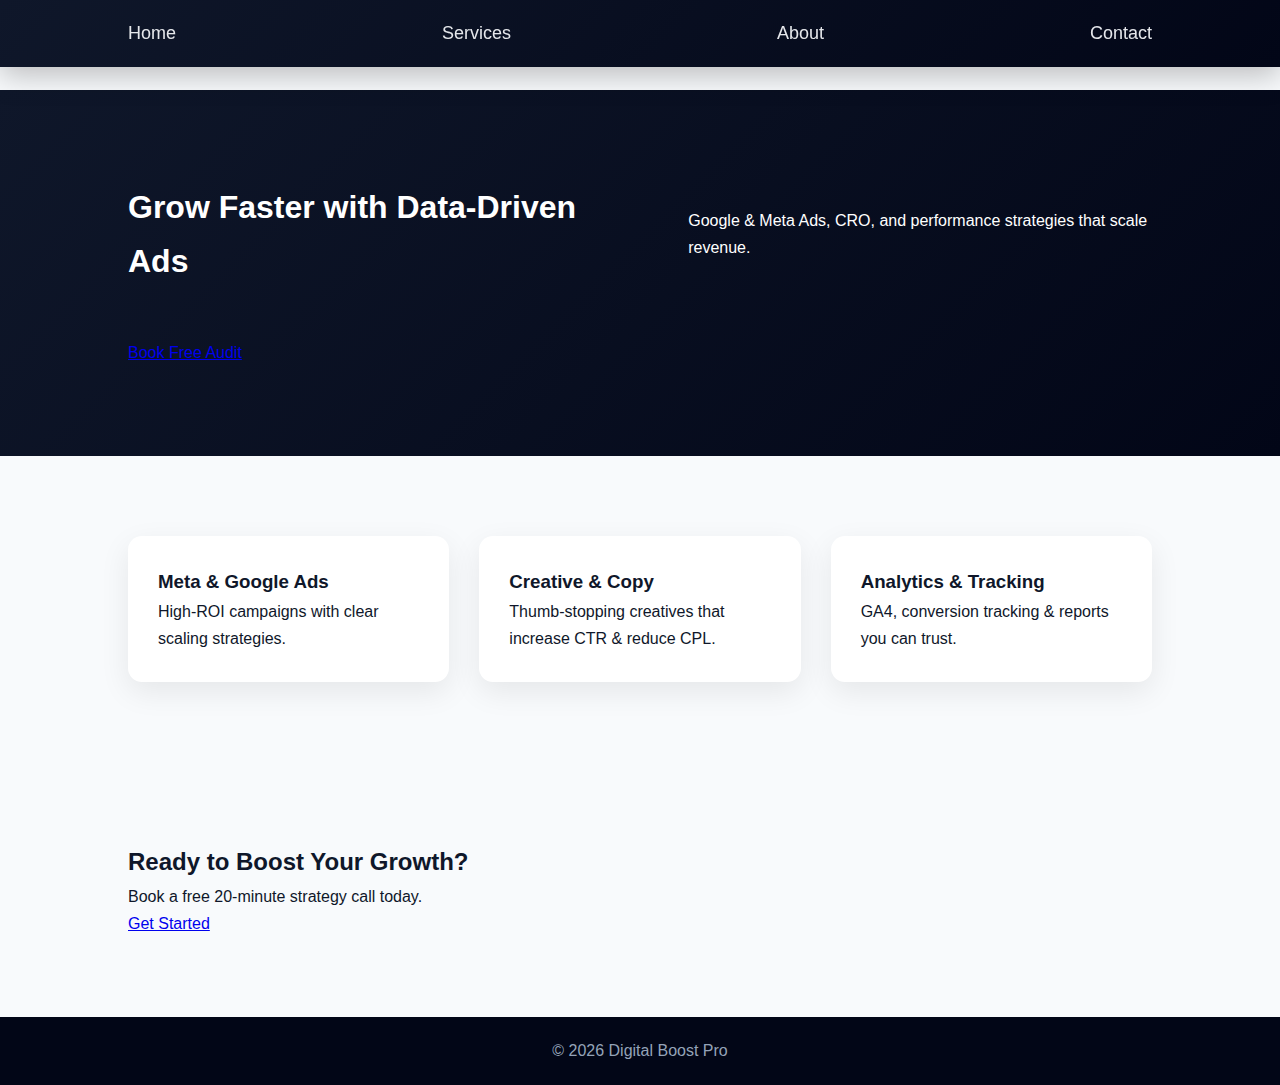
<file: index.html>
<!doctype html>
<html lang="en">
<head>
  <meta charset="utf-8" />
  <meta name="viewport" content="width=device-width,initial-scale=1" />
  <title>Digital Boost Pro — Ads & Growth</title>
  <meta name="description" content="Digital Boost Pro — digital marketing, Google & Meta Ads expertise" />
 <link rel="stylesheet" href="styles.css" />
</head>
<body>

<header>
  <nav class="nav">
    <a href="#">Home</a>
    <a href="services.html">Services</a>
<a href="about.html">About</a>
<a href="contact.html">Contact</a>
  </nav>

  <div class="hero">
    <h1>Grow Faster with Data-Driven Ads</h1>
    <p>Google & Meta Ads, CRO, and performance strategies that scale revenue.</p>
    <a href="#">Book Free Audit</a>
  </div>
</header>

<main>
  <section class="cards">
    <div class="card">
      <h3>Meta & Google Ads</h3>
      <p>High-ROI campaigns with clear scaling strategies.</p>
    </div>

    <div class="card">
      <h3>Creative & Copy</h3>
      <p>Thumb-stopping creatives that increase CTR & reduce CPL.</p>
    </div>

    <div class="card">
      <h3>Analytics & Tracking</h3>
      <p>GA4, conversion tracking & reports you can trust.</p>
    </div>
  </section>
</main>

<section class="cta">
  <h2>Ready to Boost Your Growth?</h2>
  <p>Book a free 20-minute strategy call today.</p>
  <a href="#">Get Started</a>
</section>

<footer>
  © <span id="year"></span> Digital Boost Pro
</footer>

<script src="script.js"></script>
</body>
</file>
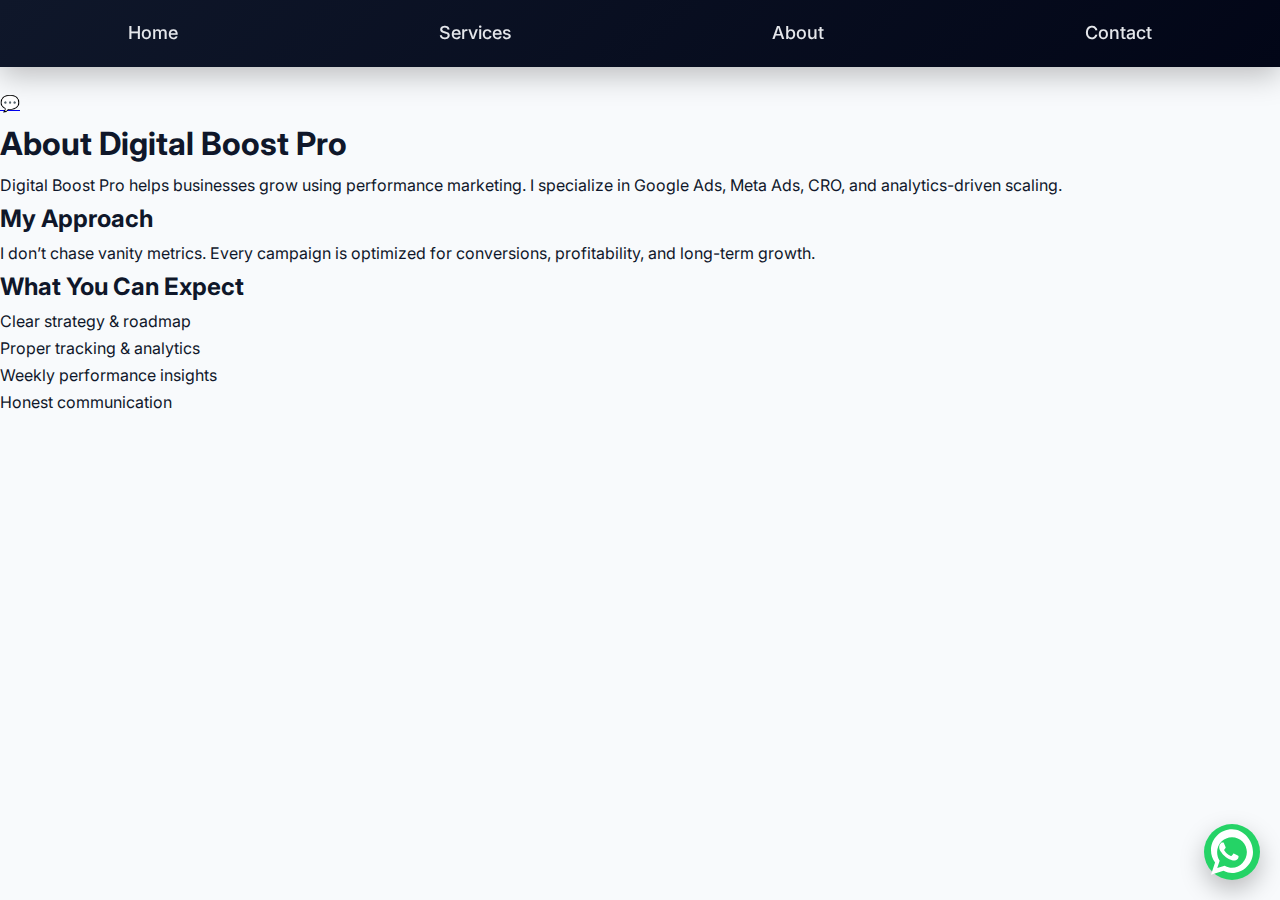
<file: about.html>
<!DOCTYPE html>
<html lang="en">
<head>
  <meta charset="UTF-8" />
  <meta name="viewport" content="width=device-width, initial-scale=1" />
  <title>About | Digital Boost Pro</title>
  <meta name="description" content="About Digital Boost Pro – Performance-driven Google & Meta Ads specialist focused on ROI and growth." />
  <link rel="preconnect" href="https://fonts.googleapis.com">
<link rel="preconnect" href="https://fonts.gstatic.com" crossorigin>
<link href="https://fonts.googleapis.com/css2?family=Inter:wght@300;400;600;700&display=swap" rel="stylesheet">

  <link rel="stylesheet" href="styles.css" />
</head>
<a href="https://wa.me/9903686204" class="whatsapp" target="_blank">
  💬
</a>
<body>

<header>
  <nav class="nav">
    <a href="index.html">Home</a>
    <a href="services.html">Services</a>
    <a href="about.html">About</a>
    <a href="contact.html">Contact</a>
  </nav>
</header>

<main class="about-page">
  <h1>About Digital Boost Pro</h1>

  <p>
    Digital Boost Pro helps businesses grow using performance marketing.
    I specialize in Google Ads, Meta Ads, CRO, and analytics-driven scaling.
  </p>

  <h2>My Approach</h2>
  <p>
    I don’t chase vanity metrics. Every campaign is optimized for conversions,
    profitability, and long-term growth.
  </p>

  <h2>What You Can Expect</h2>
  <ul>
    <li>Clear strategy & roadmap</li>
    <li>Proper tracking & analytics</li>
    <li>Weekly performance insights</li>
    <li>Honest communication</li>
  </ul>
</main>
  <!-- WhatsApp Floating Button -->
<a href="https://wa.me/919903686204" 
   class="whatsapp-float" 
   target="_blank" 
   aria-label="Chat on WhatsApp">
  <svg xmlns="http://www.w3.org/2000/svg" viewBox="0 0 32 32">
    <path fill="white" d="M19.11 17.87c-.27-.14-1.6-.79-1.85-.88-.25-.09-.43-.14-.61.14-.18.27-.7.88-.86 1.06-.16.18-.32.2-.59.07-.27-.14-1.13-.42-2.16-1.34-.8-.71-1.34-1.59-1.5-1.86-.16-.27-.02-.42.12-.56.12-.12.27-.32.41-.48.14-.16.18-.27.27-.45.09-.18.05-.34-.02-.48-.07-.14-.61-1.47-.84-2.01-.22-.53-.44-.46-.61-.47h-.52c-.18 0-.48.07-.73.34-.25.27-.95.93-.95 2.27s.98 2.63 1.11 2.81c.14.18 1.93 2.95 4.68 4.14.65.28 1.15.45 1.54.57.65.21 1.24.18 1.71.11.52-.08 1.6-.65 1.83-1.28.23-.63.23-1.17.16-1.28-.07-.11-.25-.18-.52-.32z"/>
    <path fill="white" d="M16 3C9.37 3 4 8.37 4 15c0 2.64.86 5.09 2.32 7.06L4 29l7.13-2.28C13.04 27.54 14.49 28 16 28c6.63 0 12-5.37 12-12S22.63 3 16 3zm0 22c-1.38 0-2.73-.35-3.92-1.02l-.28-.16-4.23 1.35 1.38-4.11-.18-.3C7.98 19.44 7.5 17.75 7.5 16c0-4.69 3.81-8.5 8.5-8.5s8.5 3.81 8.5 8.5S20.69 25 16 25z"/>
  </svg>
</a>
</body>
</html>
</file>
<file: styles.css>
html, body {
 margin: 0;
  font-family: 'Inter', sans-serif;
  padding-top: 90px; /* IMPORTANT: space for navbar */
}
:root {
  --primary: #38bdf8;
  --dark: #0f172a;
  --light: #f8fafc;
  --card: #ffffff;
  --radius: 14px;
  --shadow: 0 10px 30px rgba(0,0,0,0.08);
}

* {
  margin: 0;
  padding: 0;
  box-sizing: border-box;
  font-family: 'Inter', 'Segoe UI', sans-serif;
}

body {
  background: var(--light);
  color: var(--dark);
  line-height: 1.7;
  overflow-y: auto;
}

/* ================= HEADER ================= */
header {
  background: linear-gradient(135deg, #0f172a, #020617);
  color: #fff;
}
.nav {
  position: fixed; /* FIXED instead of sticky */
  top: 0;
  left: 0;
  width: 100%;
  z-index: 9999; /* always on top */
  display: flex;
  align-items: center;
  justify-content: space-between;
  padding: 18px 10%;
  background: linear-gradient(135deg, #0f172a, #020617);
  backdrop-filter: blur(12px);
  box-shadow: 0 8px 30px rgba(0,0,0,0.25);
}
.nav a {
  color: #e5e7eb;
  text-decoration: none;
  font-weight: 500;
}
.nav a {
  position: relative;
}

.nav a::after {
  content: '';
  position: absolute;
  left: 0;
  bottom: -6px;
  width: 0%;
  height: 2px;
  background: #38bdf8;
  transition: width 0.3s ease;
}

.nav a:hover::after {
  width: 100%;
}
.nav a:hover {
  color: var(--primary);
}
html {
  scroll-behavior: smooth;
}

/* ================= HERO ================= */
/* ===== HERO SECTION ===== */
.hero {
  display: grid;
  grid-template-columns: 1.1fr 1fr;
  align-items: center;
  gap: 50px;
  padding: 90px 10%;
  background: linear-gradient(135deg, #0f172a, #020617);
  color: #fff;
  overflow: hidden;
}

.hero-content h1 {
  font-size: 3rem;
  line-height: 1.2;
  margin-bottom: 20px;
}

.hero-content h1 span {
  color: #38bdf8;
}

.hero-content p {
  font-size: 1.1rem;
  color: #cbd5f5;
  margin-bottom: 30px;
  max-width: 520px;
}

.hero-slider {
  position: relative;
  width: 100%;
  height: 360px;
  border-radius: 18px;
  overflow: hidden;
  box-shadow: 0 25px 60px rgba(0,0,0,0.4);
}

.hero-slider img {
  position: absolute;
  inset: 0;
  width: 100%;
  height: 100%;
  object-fit: cover;
  opacity: 0;
  transition: opacity 1s ease-in-out, transform 1s ease-in-out;
  transform: scale(1.05);
}

.hero-slider img.active {
  opacity: 1;
  transform: scale(1);
}

/* Mobile */
@media (max-width: 900px) {
  .hero {
    grid-template-columns: 1fr;
    text-align: center;
  }

  .hero-content p {
    margin: 0 auto 30px;
  }

  .hero-slider {
    height: 260px;
  }
}

/* ================= BUTTON ================= */
.btn-primary {
  display: inline-block;
  padding: 14px 30px;
  background: var(--primary);
  color: #000;
  border-radius: 999px;
  font-weight: 600;
  text-decoration: none;
}

/* ================= SECTIONS ================= */
section {
  padding: 80px 10%;
}

.cards {
  display: grid;
  grid-template-columns: repeat(auto-fit, minmax(260px, 1fr));
  gap: 30px;
}

.card {
  background: var(--card);
  padding: 30px;
  border-radius: var(--radius);
  box-shadow: var(--shadow);
}

/* ================= TESTIMONIALS ================= */
.testimonials {
  background: #f1f5f9;
  text-align: center;
}

.testimonial-grid {
  display: grid;
  grid-template-columns: repeat(auto-fit, minmax(260px, 1fr));
  gap: 25px;
  margin-top: 40px;
}

.testimonial {
  background: #fff;
  padding: 25px;
  border-radius: var(--radius);
  box-shadow: var(--shadow);
  font-style: italic;
}

/* ================= CTA ================= */
.final-cta {
  background: linear-gradient(135deg, #0f172a, #020617);
  color: white;
  text-align: center;
}

.final-cta a {
  margin-top: 20px;
  display: inline-block;
}

/* ================= FOOTER ================= */
footer {
  background: #020617;
  color: #94a3b8;
  text-align: center;
  padding: 20px;
}

/* ================= WHATSAPP BUTTON (ONLY ONE) ================= */
.whatsapp-float {
  position: fixed;
  bottom: 20px;
  right: 20px;
  width: 56px;
  height: 56px;
  background: #25d366;
  border-radius: 50%;
  display: flex;
  align-items: center;
  justify-content: center;
  box-shadow: 0 10px 25px rgba(0,0,0,0.25);
  z-index: 9999;
}

.whatsapp-float img {
  width: 28px;
  height: 28px;
}

/* ================= MOBILE ================= */
@media (max-width: 900px) {
  .hero {
    grid-template-columns: 1fr;
    text-align: center;
  }

  .hero img {
    margin-top: 30px;
  }

  .hero h1 {
    font-size: 2.2rem;
  }
}
/* ===== Pricing Section ===== */
.pricing {
  padding: 80px 10%;
  background: #f8fafc;
  text-align: center;
}

.section-title {
  font-size: 36px;
  margin-bottom: 10px;
}

.section-subtitle {
  color: #64748b;
  margin-bottom: 50px;
}

.pricing-grid {
  display: grid;
  grid-template-columns: repeat(auto-fit, minmax(260px, 1fr));
  gap: 30px;
}

.price-card {
  background: #ffffff;
  padding: 40px 30px;
  border-radius: 16px;
  box-shadow: 0 12px 30px rgba(0,0,0,0.08);
  position: relative;
  transition: transform 0.3s ease, box-shadow 0.3s ease;
}

.price-card:hover {
  transform: translateY(-10px);
  box-shadow: 0 25px 50px rgba(0,0,0,0.12);
}

.price-card h3 {
  font-size: 22px;
  margin-bottom: 10px;
}

.price {
  font-size: 28px;
  font-weight: 700;
  margin: 15px 0;
}

.price span {
  font-size: 14px;
  color: #64748b;
}

.price-card ul {
  list-style: none;
  padding: 0;
  margin: 20px 0;
}

.price-card li {
  margin-bottom: 10px;
  font-size: 15px;
}

.price-card.popular {
  border: 2px solid #38bdf8;
  transform: scale(1.05);
}

.badge {
  position: absolute;
  top: -14px;
  left: 50%;
  transform: translateX(-50%);
  background: #38bdf8;
  color: #000;
  padding: 6px 14px;
  font-size: 12px;
  border-radius: 999px;
  font-weight: bold;
}

/* Animations */
.fade-up {
  opacity: 0;
  transform: translateY(30px);
  animation: fadeUp 0.8s ease forwards;
}

.delay-1 { animation-delay: 0.2s; }
.delay-2 { animation-delay: 0.4s; }

@keyframes fadeUp {
  to {
    opacity: 1;
    transform: translateY(0);
  }
}
/* ===== Growth Process Section ===== */
.growth-process {
  padding: 100px 10%;
  background: linear-gradient(135deg, #0f172a, #020617);
  color: #ffffff;
  text-align: center;
}

.growth-process h2 {
  font-size: 40px;
  margin-bottom: 10px;
}

.growth-process .subtitle {
  font-size: 18px;
  color: #cbd5e1;
  max-width: 650px;
  margin: 0 auto 60px;
}

.process-grid {
  display: grid;
  grid-template-columns: repeat(auto-fit, minmax(260px, 1fr));
  gap: 40px;
}

.process-card {
  background: #ffffff;
  color: #0f172a;
  padding: 40px 30px;
  border-radius: 18px;
  box-shadow: 0 25px 60px rgba(0,0,0,0.25);
  transition: transform 0.35s ease, box-shadow 0.35s ease;
}

.process-card:hover {
  transform: translateY(-10px);
  box-shadow: 0 35px 80px rgba(0,0,0,0.35);
}

.process-card .icon {
  font-size: 48px;
  margin-bottom: 20px;
}

.process-card h3 {
  font-size: 22px;
  margin-bottom: 12px;
}

.process-card p {
  font-size: 16px;
  color: #475569;
  line-height: 1.6;
}

/* Animations */
.fade-up {
  opacity: 0;
  transform: translateY(30px);
  animation: fadeUp 0.8s ease forwards;
}

.delay-1 { animation-delay: 0.2s; }
.delay-2 { animation-delay: 0.4s; }

@keyframes fadeUp {
  to {
    opacity: 1;
    transform: translateY(0);
  }
}

/* Mobile */
@media (max-width: 768px) {
  .growth-process h2 {
    font-size: 30px;
  }
}
/* ===== Sticky Animated Navbar ===== */
.site-header {
  position: fixed;
  top: 0;
  left: 0;
  width: 100%;
  background: linear-gradient(135deg, #0f172a, #020617);
  z-index: 9998;
  padding: 18px 10%;
  transition: all 0.35s ease;
}

/* Navbar when scrolling */
.site-header.scrolled {
  padding: 12px 10%;
  backdrop-filter: blur(10px);
  background: rgba(15, 23, 42, 0.92);
  box-shadow: 0 10px 30px rgba(0,0,0,0.35);
}

/* Nav layout */
.nav {
  display: flex;
  gap: 30px;
  align-items: center;
}

/* Nav links */
.nav a {
  color: #e5e7eb;
  text-decoration: none;
  font-size: 18px;
  font-weight: 500;
  position: relative;
  transition: color 0.3s ease;
}

/* Hover underline animation */
.nav a::after {
  content: "";
  position: absolute;
  left: 0;
  bottom: -6px;
  width: 0;
  height: 2px;
  background: #38bdf8;
  transition: width 0.3s ease;
}

.nav a:hover::after {
  width: 100%;
}

.nav a:hover {
  color: #38bdf8;
}

/* Space for fixed navbar */
body {
  margin: 0;
  padding: 0;
  background: var(--light);
  color: var(--dark);
  font-family: 'Inter', 'Segoe UI', sans-serif;
}

/* Mobile */
@media (max-width: 768px) {
  .site-header {
    padding: 14px 6%;
  }

  .nav {
    gap: 20px;
  }

  .nav a {
    font-size: 16px;
  }
}
/* ===== SERVICES PAGE ===== */

.sticky-nav {
  position: sticky;
  top: 0;
  z-index: 1000;
  background: linear-gradient(135deg, #0f172a, #020617);
}

.services-hero {
  display: grid;
  grid-template-columns: 1.2fr 1fr;
  gap: 50px;
  padding: 100px 10%;
  background: linear-gradient(135deg, #0f172a, #020617);
  color: white;
}

.services-hero img {
  width: 100%;
  border-radius: 16px;
  box-shadow: 0 20px 40px rgba(0,0,0,0.3);
}

.services-grid {
  padding: 80px 10%;
  display: grid;
  grid-template-columns: repeat(auto-fit, minmax(280px, 1fr));
  gap: 40px;
}

.service-card {
  background: #fff;
  padding: 35px;
  border-radius: 18px;
  box-shadow: 0 15px 40px rgba(0,0,0,0.08);
  transition: transform 0.3s ease;
}

.service-card:hover {
  transform: translateY(-10px);
}

.service-card img {
  width: 60px;
  margin-bottom: 20px;
}

.service-card.featured {
  border: 2px solid #38bdf8;
  transform: scale(1.05);
}

.final-cta {
  background: linear-gradient(135deg, #020617, #0f172a);
  color: white;
  padding: 80px 10%;
  text-align: center;
}

.fade-up {
  opacity: 0;
  transform: translateY(40px);
  animation: fadeUp 0.8s ease forwards;
}

.delay-1 { animation-delay: 0.2s; }
.delay-2 { animation-delay: 0.4s; }

.float {
  animation: float 4s ease-in-out infinite;
}

@keyframes fadeUp {
  to {
    opacity: 1;
    transform: translateY(0);
  }
}

@keyframes float {
  0%,100% { transform: translateY(0); }
  50% { transform: translateY(-12px); }
}

@media (max-width: 900px) {
  .services-hero {
    grid-template-columns: 1fr;
    text-align: center;
  }
}
/* ===== ABOUT PAGE ===== */

.about-page {
  background: #f8fafc;
}

/* Hero */
.about-hero {
  display: grid;
  grid-template-columns: 1.2fr 1fr;
  gap: 50px;
  padding: 80px 10%;
  align-items: center;
}

.about-hero h1 {
  font-size: 3rem;
  margin-bottom: 20px;
}

.about-hero p {
  font-size: 1.1rem;
  color: #475569;
}

.about-hero-image img {
  width: 100%;
  border-radius: 16px;
  box-shadow: 0 20px 40px rgba(0,0,0,0.15);
}

/* Content */
.about-content {
  padding: 60px 10%;
  max-width: 900px;
}

.about-content h2 {
  font-size: 2.2rem;
  margin-bottom: 15px;
}

.about-content p {
  font-size: 1.05rem;
  margin-bottom: 15px;
  color: #334155;
}

/* Values */
.about-values {
  display: grid;
  grid-template-columns: repeat(auto-fit, minmax(250px, 1fr));
  gap: 30px;
  padding: 60px 10%;
}

.value-card {
  background: #fff;
  padding: 30px;
  border-radius: 16px;
  box-shadow: 0 10px 30px rgba(0,0,0,0.08);
  transition: transform 0.3s ease;
}

.value-card:hover {
  transform: translateY(-6px);
}

/* Animations */
.fade-up {
  opacity: 0;
  transform: translateY(30px);
  animation: fadeUp 0.8s ease forwards;
}

.delay-1 { animation-delay: 0.2s; }
.delay-2 { animation-delay: 0.4s; }
.delay-3 { animation-delay: 0.6s; }

@keyframes fadeUp {
  to {
    opacity: 1;
    transform: translateY(0);
  }
}

/* Mobile */
@media (max-width: 900px) {
  .about-hero {
    grid-template-columns: 1fr;
    text-align: center;
  }

  .about-hero h1 {
    font-size: 2.2rem;
  }
}
/* ===== ABOUT HERO ===== */
/* ===== ABOUT HERO SECTION ===== */
.about-hero {
  display: grid;
  grid-template-columns: 1fr 1fr;
  gap: 50px;
  align-items: center;
  padding: 80px 10%;
  background: linear-gradient(135deg, #f8fafc, #eef2ff);
}

.about-content {
  max-width: 520px;
  animation: fadeUp 0.8s ease forwards;
}

.about-badge {
  display: inline-block;
  background: #e0e7ff;
  color: #4338ca;
  padding: 6px 14px;
  border-radius: 999px;
  font-size: 13px;
  font-weight: 600;
  margin-bottom: 14px;
}

.about-content h1 {
  font-size: 42px;
  line-height: 1.2;
  margin-bottom: 16px;
  color: #0f172a;
}

.about-content h1 span {
  color: #4f46e5;
}

.about-content p {
  font-size: 17px;
  color: #475569;
  margin-bottom: 22px;
}

.about-points {
  list-style: none;
  padding: 0;
}

.about-points li {
  font-size: 16px;
  margin-bottom: 10px;
}

.about-image {
  display: flex;
  justify-content: center;
  animation: float 4s ease-in-out infinite;
}

.about-image img {
  width: 100%;
  max-width: 420px;
  border-radius: 16px;
  box-shadow: 0 25px 60px rgba(0, 0, 0, 0.15);
}

/* ===== Mobile Fix ===== */
@media (max-width: 900px) {
  .about-hero {
    grid-template-columns: 1fr;
    text-align: center;
  }

  .about-content {
    max-width: 100%;
  }

  .about-image {
    margin-top: 30px;
  }
}
/* Animations */
.fade-up {
  opacity: 0;
  transform: translateY(30px);
  animation: fadeUp 0.8s ease forwards;
}

.delay-1 {
  animation-delay: 0.2s;
}

@keyframes fadeUp {
  to {
    opacity: 1;
    transform: translateY(0);
  }
}

/* Mobile */
@media (max-width: 900px) {
  .about-wrap {
    grid-template-columns: 1fr;
    text-align: center;
  }

  .about-text h1 {
    font-size: 30px;
  }
}
/* ===========================
   WHY SECTION ANIMATION
=========================== */
.why-section {
  padding: 40px 0; /* tighter vertical spacing */
  background: #f8fafc;
}

.why-grid {
  display: grid;
  grid-template-columns: repeat(auto-fit, minmax(260px, 1fr));
  gap: 16px; /* reduced spacing */
}

.why-card {
  background: #ffffff;
  padding: 20px; /* reduced padding */
  border-radius: 14px;
  box-shadow: 0 10px 25px rgba(0,0,0,0.08);
  transform: translateY(20px); /* less vertical shift */
  opacity: 0;
  animation: fadeUp 0.6s ease forwards;
}

.why-card:nth-child(2){animation-delay:0.2s;}
.why-card:nth-child(3){animation-delay:0.4s;}
.why-card:nth-child(4){animation-delay:0.6s;}

/* ===========================
   STATS COUNTER
=========================== */
.stats {
  background: linear-gradient(135deg, #0f172a, #020617);
  color: #fff;
  padding: 80px 10%;
  text-align: center;
}

.stats-grid {
  display: grid;
  grid-template-columns: repeat(auto-fit, minmax(200px,1fr));
  gap: 40px;
}

.stat h3 {
  font-size: 42px;
  color: #38bdf8;
}

.stat p {
  margin-top: 10px;
  font-size: 16px;
  color: #cbd5e1;
}

/* ===========================
   TESTIMONIALS CAROUSEL
=========================== */
.testimonials {
  padding: 80px 10%;
  background: #f1f5f9;
  text-align: center;
}

.testimonial-box {
  max-width: 700px;
  margin: auto;
  background: #fff;
  padding: 40px;
  border-radius: 16px;
  box-shadow: 0 20px 50px rgba(0,0,0,0.08);
  animation: fadeUp 0.8s ease;
}

/* ===========================
   CTA TRACKING READY
=========================== */
.cta-track {
  display: inline-block;
  margin-top: 20px;
  padding: 14px 30px;
  background: #38bdf8;
  color: #000;
  border-radius: 999px;
  font-weight: 600;
  text-decoration: none;
  transition: transform 0.3s ease;
}

.cta-track:hover {
  transform: scale(1.05);
}

/* ===========================
   ANIMATION
=========================== */
@keyframes fadeUp {
  from {opacity:0; transform:translateY(40px);}
  to {opacity:1; transform:translateY(0);}
}
/* ================= WHY DIGITAL BOOST PRO ================= */

.why-pro {
  padding: 80px 10%;
  background: #f8fafc;
}

.section-title {
  text-align: center;
  font-size: 2.2rem;
  margin-bottom: 50px;
}

.why-grid {
  display: grid;
  grid-template-columns: repeat(auto-fit, minmax(230px, 1fr));
  gap: 30px;
}

.why-card {
  background: #fff;
  padding: 30px;
  border-radius: 18px;
  text-align: center;
  box-shadow: 0 10px 30px rgba(0,0,0,0.08);
  transition: transform 0.3s ease, box-shadow 0.3s ease;
}

.why-card:hover {
  transform: translateY(-10px);
  box-shadow: 0 18px 40px rgba(0,0,0,0.12);
}

.why-card .icon {
  font-size: 2.5rem;
  display: inline-block;
  margin-bottom: 15px;
}

.why-card h3 {
  font-size: 1.1rem;
  margin-bottom: 10px;
}

.why-card p {
  font-size: 0.95rem;
  color: #555;
}

/* Animation */
.fade-up {
  opacity: 0;
  transform: translateY(30px);
  transition: all 0.7s ease;
}

.fade-up.show {
  opacity: 1;
  transform: translateY(0);
}
/* ===== FINAL CTA SECTION ===== */

.final-cta {
  background: linear-gradient(135deg, #0f172a, #020617);
  padding: 80px 20px;
  text-align: center;
}

.cta-content {
  max-width: 700px;
  margin: auto;
  color: #ffffff;
  animation: fadeUp 1s ease forwards;
}

.cta-icon {
  font-size: 48px;
  margin-bottom: 20px;
  animation: pulse 2s infinite;
}

.final-cta h2 {
  font-size: 32px;
  margin-bottom: 12px;
}

.final-cta p {
  font-size: 16px;
  color: #cbd5f5;
  margin-bottom: 30px;
}

.cta-btn {
  display: inline-block;
  background: #38bdf8;
  color: #020617;
  padding: 14px 28px;
  border-radius: 999px;
  font-weight: 600;
  text-decoration: none;
  transition: transform 0.3s ease, box-shadow 0.3s ease;
}

.cta-btn:hover {
  transform: translateY(-3px);
  box-shadow: 0 15px 40px rgba(56,189,248,0.4);
}

/* Animations */
@keyframes fadeUp {
  from {
    opacity: 0;
    transform: translateY(25px);
  }
  to {
    opacity: 1;
    transform: translateY(0);
  }
}

@keyframes pulse {
  0% { transform: scale(1); }
  50% { transform: scale(1.08); }
  100% { transform: scale(1); }
}
/* ===============================
   IMPACT STATS + CTA
================================ */

.impact-section {
  background: linear-gradient(135deg, #0f172a, #020617);
  padding: 80px 10%;
  text-align: center;
  color: #fff;
}

.impact-stats {
  display: grid;
  grid-template-columns: repeat(auto-fit, minmax(220px, 1fr));
  gap: 30px;
  margin-bottom: 60px;
}

.impact-card {
  background: rgba(255,255,255,0.05);
  border-radius: 16px;
  padding: 35px 20px;
  backdrop-filter: blur(6px);
  transform: translateY(30px);
  opacity: 0;
  animation: fadeUp 0.8s ease forwards;
}

.impact-card:nth-child(2) { animation-delay: 0.2s; }
.impact-card:nth-child(3) { animation-delay: 0.4s; }

.impact-icon {
  font-size: 40px;
  margin-bottom: 12px;
}

.impact-card h3 {
  font-size: 38px;
  color: #7dd3fc;
  margin-bottom: 6px;
}

.impact-card p {
  font-size: 15px;
  opacity: 0.85;
}

/* CTA */
.impact-cta h2 {
  font-size: 32px;
  margin-bottom: 10px;
}

.impact-cta p {
  opacity: 0.85;
  margin-bottom: 25px;
}

.impact-btn {
  display: inline-block;
  background: linear-gradient(135deg, #38bdf8, #0ea5e9);
  color: #000;
  padding: 14px 34px;
  border-radius: 999px;
  font-weight: 600;
  text-decoration: none;
  transition: transform 0.3s ease, box-shadow 0.3s ease;
}

.impact-btn:hover {
  transform: translateY(-3px);
  box-shadow: 0 15px 40px rgba(56,189,248,0.4);
}

/* Animation */
@keyframes fadeUp {
  to {
    transform: translateY(0);
    opacity: 1;
  }
}
/* ================================
   ANIMATED CTA SECTION
================================ */

.cta-animated {
  background: linear-gradient(135deg, #0f172a, #020617);
  padding: 70px 20px;
  text-align: center;
  position: relative;
  overflow: hidden;
}

.cta-content {
  max-width: 800px;
  margin: 0 auto;
  color: #ffffff;
  animation: fadeUp 1s ease forwards;
}

.cta-icon {
  font-size: 48px;
  margin-bottom: 16px;
  animation: float 3s ease-in-out infinite;
}

.cta-animated h2 {
  font-size: 36px;
  margin-bottom: 12px;
}

.cta-animated p {
  font-size: 18px;
  color: #cbd5f5;
  margin-bottom: 28px;
}

.cta-btn {
  display: inline-block;
  background: #38bdf8;
  color: #020617;
  padding: 14px 32px;
  border-radius: 999px;
  font-size: 16px;
  font-weight: 600;
  text-decoration: none;
  transition: all 0.3s ease;
  animation: pulse 2s infinite;
}

.cta-btn:hover {
  transform: translateY(-3px);
  box-shadow: 0 12px 30px rgba(56,189,248,0.4);
}

/* Animations */
@keyframes fadeUp {
  from {
    opacity: 0;
    transform: translateY(30px);
  }
  to {
    opacity: 1;
    transform: translateY(0);
  }
}

@keyframes pulse {
  0% {
    box-shadow: 0 0 0 0 rgba(56,189,248,0.6);
  }
  70% {
    box-shadow: 0 0 0 20px rgba(56,189,248,0);
  }
  100% {
    box-shadow: 0 0 0 0 rgba(56,189,248,0);
  }
}

@keyframes float {
  0%, 100% {
    transform: translateY(0);
  }
  50% {
    transform: translateY(-8px);
  }
}
/* =========================
   BRAND LOGO (TEXT)
========================= */

.brand {
  font-size: 22px;
  font-weight: 700;
  color: #ffffff;
  text-decoration: none;
  letter-spacing: 0.5px;
  animation: slideInLeft 0.8s ease forwards;
  position: relative;
}

/* Underline hover animation */
.brand::after {
  content: "";
  position: absolute;
  left: 0;
  bottom: -6px;
  width: 0%;
  height: 2px;
  background: #5eb7ff;
  transition: width 0.3s ease;
}

.brand:hover::after {
  width: 100%;
}

/* =========================
   NAVBAR LAYOUT FIX
========================= */

.nav {
  display: flex;
  align-items: center;
  justify-content: space-between;
}

/* Group links on right */
.nav-links {
  display: flex;
  gap: 28px;
}

/* Link hover animation */
.nav-links a {
  position: relative;
}

.nav-links a::after {
  content: "";
  position: absolute;
  left: 0;
  bottom: -6px;
  width: 0%;
  height: 2px;
  background: #5eb7ff;
  transition: width 0.3s ease;
}

.nav-links a:hover::after {
  width: 100%;
}

/* =========================
   ANIMATIONS
========================= */

@keyframes slideInLeft {
  from {
    opacity: 0;
    transform: translateX(-20px);
  }
  to {
    opacity: 1;
    transform: translateX(0);
  }
}
/* =======================
   LOGO BRANDING
======================= */

.logo {
  font-size: 28px;
  font-weight: 800;
  letter-spacing: 0.5px;
  text-decoration: none;
  background: linear-gradient(90deg, #5cc8ff, #8b5cf6, #22c55e);
  background-size: 300% 300%;
  -webkit-background-clip: text;
  -webkit-text-fill-color: transparent;
  animation: logoGradient 6s ease infinite;
  transition: transform 0.3s ease;
}

.logo:hover {
  transform: scale(1.08);
}
.logo::after {
  content: "";
  display: block;
  height: 3px;
  width: 0%;
  background: linear-gradient(90deg, #5cc8ff, #8b5cf6);
  transition: width 0.4s ease;
}

.logo:hover::after {
  width: 100%;
}

/* Gradient animation */
@keyframes logoGradient {
  0% { background-position: 0% 50%; }
  50% { background-position: 100% 50%; }
  100% { background-position: 0% 50%; }
}

/* Nav alignment fix */
.nav {
  display: flex;
  align-items: center;
  justify-content: space-between;
}

.nav-links {
  display: flex;
  gap: 28px;
}
/* =========================
   EXTRA SERVICES SECTION
========================= */

.extra-services {
  padding: 70px 10%;
  background: #f8fafc;
}

.section-title {
  text-align: center;
  font-size: 34px;
  font-weight: 700;
  margin-bottom: 50px;
  color: #0f172a;
}

.extra-services-grid {
  display: grid;
  grid-template-columns: repeat(auto-fit, minmax(260px, 1fr));
  gap: 30px;
}

.extra-card {
  background: #ffffff;
  padding: 35px 30px;
  border-radius: 18px;
  box-shadow: 0 20px 50px rgba(0,0,0,0.08);
  text-align: center;
  transition: all 0.35s ease;
  opacity: 0;
  transform: translateY(40px);
}

.extra-card i {
  font-size: 42px;
  color: #38bdf8;
  margin-bottom: 20px;
}

.extra-card h3 {
  font-size: 20px;
  margin-bottom: 12px;
  color: #0f172a;
}

.extra-card p {
  font-size: 15px;
  color: #475569;
  line-height: 1.6;
}

/* Hover Animation */
.extra-card:hover {
  transform: translateY(-10px) scale(1.02);
  box-shadow: 0 30px 60px rgba(56,189,248,0.25);
}

/* Reveal Animation */
.extra-card.show {
  opacity: 1;
  transform: translateY(0);
}
/* ==============================
   GLASS SCROLL NAVBAR
============================== */

.glass-nav {
  position: fixed;
  top: -100px;
  left: 50%;
  transform: translateX(-50%);
  width: calc(100% - 60px);
  max-width: 1200px;

  display: flex;
  align-items: center;
  justify-content: space-between;

  padding: 14px 28px;
  border-radius: 18px;

  background: rgba(255, 255, 255, 0.12);
  backdrop-filter: blur(18px);
  -webkit-backdrop-filter: blur(18px);

  box-shadow: 0 12px 40px rgba(0, 0, 0, 0.25);
  border: 1px solid rgba(255, 255, 255, 0.2);

  z-index: 9999;
  transition: all 0.4s ease;
}

/* Visible on scroll */
.glass-nav.active {
  top: 20px;
}

/* Logo */
.glass-nav .logo {
  font-size: 22px;
  font-weight: 700;
  color: #6fd1ff;
  text-decoration: none;
  letter-spacing: 0.5px;
  transition: transform 0.3s ease;
}

.glass-nav .logo:hover {
  transform: scale(1.05);
}

/* Menu */
.nav-links {
  display: flex;
  gap: 28px;
}

.nav-links a {
  color: #ffffff;
  text-decoration: none;
  font-weight: 500;
  position: relative;
}

/* Hover underline animation */
.nav-links a::after {
  content: "";
  position: absolute;
  left: 0;
  bottom: -6px;
  width: 0%;
  height: 2px;
  background: #6fd1ff;
  transition: width 0.3s ease;
}

.nav-links a:hover::after {
  width: 100%;
}
</file>
